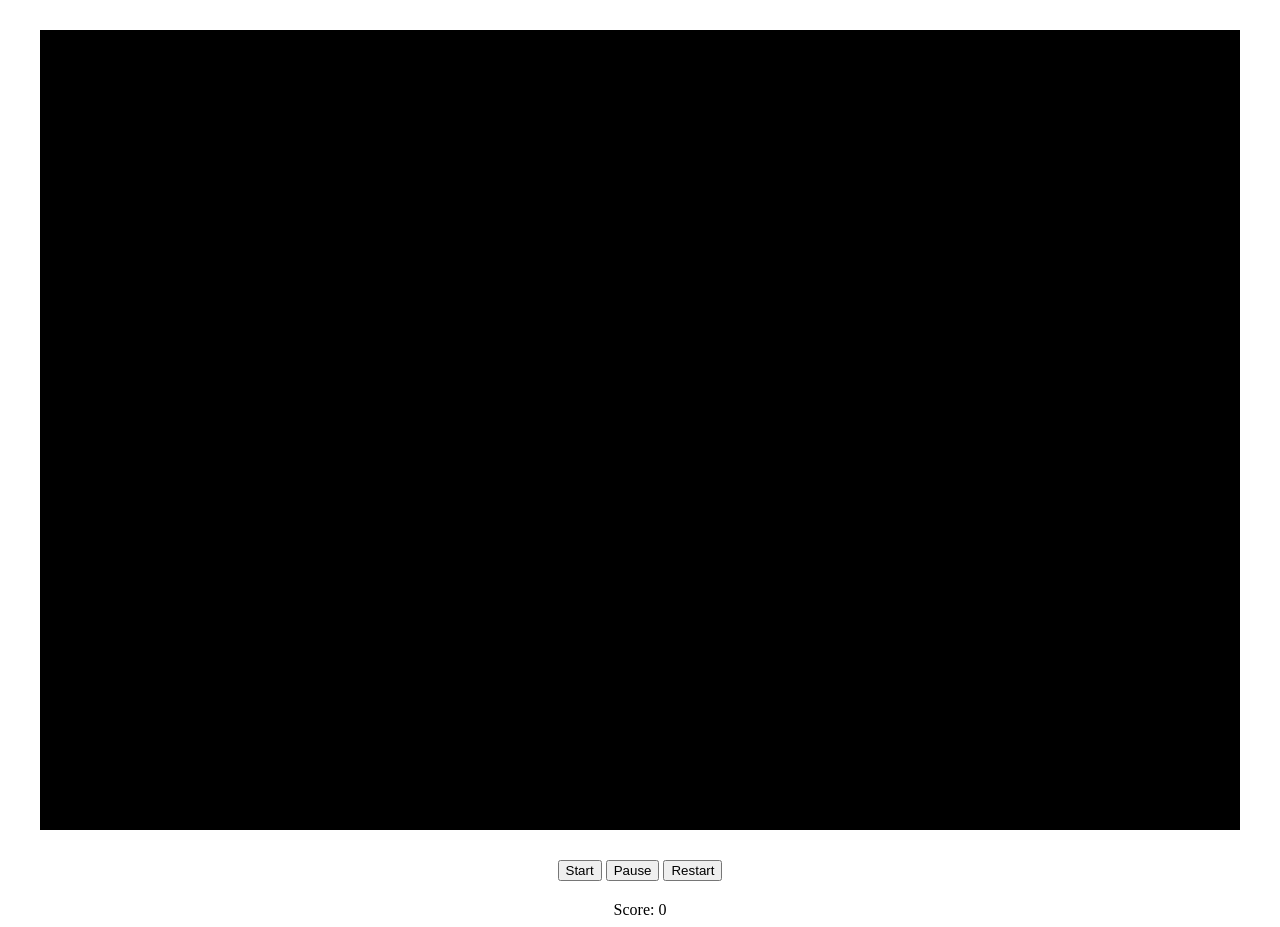
<file: index.html>
<!DOCTYPE html>
<html lang="en">
  <head>
    <meta charset="UTF-8" />
    <meta name="viewport" content="width=device-width, initial-scale=1.0" />
    <title>Snake Game</title>
    <link rel="stylesheet" href="snake.css" />
  </head>
  <body>
    <div class="board" id="board"></div>
    <div style="text-align: center">
      <button onclick="startGame()">Start</button>
      <button onclick="pauseGame()">Pause</button>
      <button onclick="restartGame()">Restart</button>
    </div>
    <div id="score" style="text-align: center; margin-top: 20px">Score: 0</div>
    <script src="snake.js"></script>
  </body>
</html>
</file>
<file: snake.css>
.board {
  margin: 30px auto;
  background-color: black;
  position: relative;
}

.snake {
  position: absolute;
  background-color: blueviolet;
  border-radius: 10px;
}

.food {
  position: absolute;
  background-color: red;
  border-radius: 10px;
}
</file>
